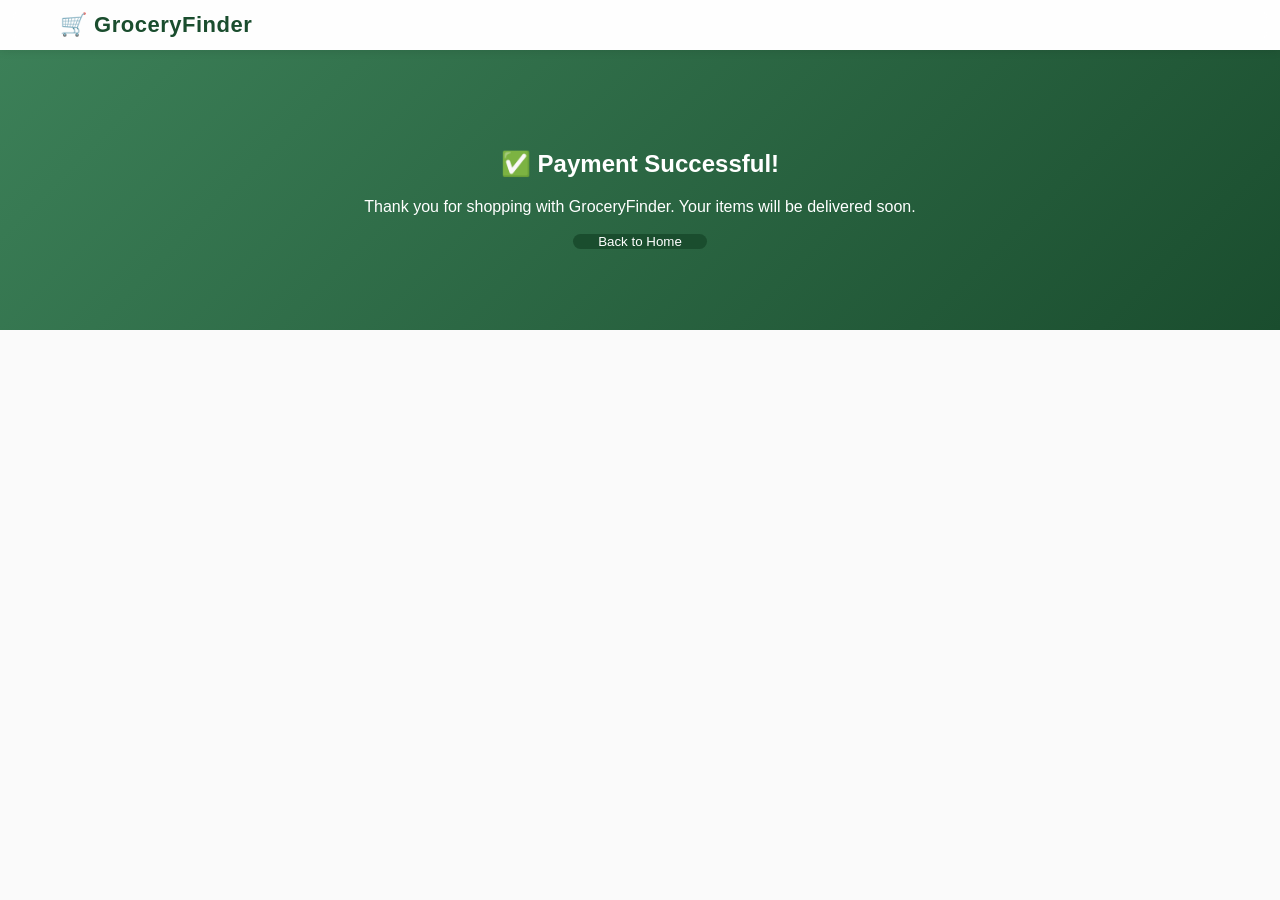
<file: payment.html>
<!DOCTYPE html>
<html lang="en">
<head>
  <meta charset="UTF-8" />
  <meta name="viewport" content="width=device-width, initial-scale=1.0" />
  <title>Payment | GroceryFinder</title>
  <link rel="stylesheet" href="style.css" />
</head>
<body>

  <header class="navbar">
    <div class="nav-left">
      <div class="logo" onclick="window.location.href='index1.html'" style="cursor:pointer;">🛒 GroceryFinder</div>
    </div>
  </header>

  <section class="hero">
    <h2>✅ Payment Successful!</h2>
    <p>Thank you for shopping with GroceryFinder. Your items will be delivered soon.</p>
    <button onclick="finishOrder()">Back to Home</button>
  </section>

  <script>
    function finishOrder() {
      localStorage.removeItem("cart");
      window.location.href = "index1.html";
    }
  </script>

</body>
</html>
</file>
<file: style.css>
body {
  margin: 0;
  font-family: "Poppins", sans-serif;
  color: #333;
  background: #fafafa;
}

/* ---------- NAVBAR ---------- */
.navbar {
  display: flex;
  justify-content: space-between;
  align-items: center;
  padding: 12px 60px;
  background: #ffffffcc;
  backdrop-filter: blur(10px);
  box-shadow: 0 2px 8px rgba(0,0,0,0.08);
  position: sticky;
  top: 0;
  z-index: 1000;
}
.logo {
  font-weight: 600;
  color: #1a4d2e;
  font-size: 22px;
  letter-spacing: 0.5px;
}
.nav-center a {
  margin: 0 15px;
  text-decoration: none;
  color: #333;
  font-weight: 500;
  position: relative;
  transition: 0.3s;
}
.nav-center a::after {
  content: "";
  position: absolute;
  left: 0;
  bottom: -5px;
  width: 0;
  height: 2px;
  background: #1a4d2e;
  transition: 0.3s;
}
.nav-center a:hover::after {
  width: 100%;
}
.nav-center a:hover {
  color: #1a4d2e;
}
.add-btn {
  background: #1a4d2e;
  color: white;
  border: none;
  padding: 8px 18px;
  border-radius: 20px;
  cursor: pointer;
  transition: 0.3s;
  font-weight: 500;
}
.add-btn:hover {
  background: #25623c;
  transform: scale(1.05);
}
.profile-icon i {
  font-size: 24px;
  color: #333;
  margin-left: 15px;
  cursor: pointer;
  transition: 0.3s;
}
.profile-icon i:hover {
  color: #1a4d2e;
  transform: scale(1.1);
}

/* ---------- HERO ---------- */
.hero {
  text-align: center;
  background: linear-gradient(135deg, #3c8058, #1a4d2e);
  color: #fff;
  padding: 80px 20px;
}
.hero .search-box {
  background: #fff;
  display: inline-flex;
  border-radius: 10px;
  margin-top: 20px;
  padding: 4px;
}
.hero input {
  border: none;
  outline: none;
  padding: 12px 16px;
  border-radius: 10px 0 0 10px;
  font-size: 15px;
  width: 300px;
}
.hero button {
  background: #1a4d2e;
  color: #fff;
  border: none;
  padding: 0 25px;
  border-radius: 8px;
  cursor: pointer;
  transition: 0.3s;
}
.hero button:hover {
  background: #25623c;
}

/* ---------- CATEGORY SCROLL ---------- */
.categories {
  padding: 40px 40px;
}
.categories h3 {
  margin-bottom: 15px;
  text-align: left;
  padding-left: 10px;
}
.category-scroll {
  display: flex;
  gap: 25px;
  overflow-x: auto;
  padding: 10px;
  scroll-behavior: smooth;
}
.category-scroll::-webkit-scrollbar {
  height: 6px;
}
.category-scroll::-webkit-scrollbar-thumb {
  background: #bbb;
  border-radius: 10px;
}
.category-item {
  flex: 0 0 auto;
  text-align: center;
  transition: 0.3s;
  min-width: 100px;
}
.category-item img {
  width: 80px;
  height: 80px;
  background: #f5f5f5;
  border-radius: 50%;
  padding: 10px;
  transition: 0.3s;
}
.category-item:hover img {
  transform: scale(1.1);
  box-shadow: 0 4px 10px rgba(0,0,0,0.15);
}
.category-item p {
  margin-top: 8px;
  font-weight: 500;
}

/* ---------- STORE CARDS ---------- */
.stores {
  padding: 40px 60px;
}
.store-list {
  display: flex;
  flex-wrap: wrap;
  gap: 25px;
  justify-content: center;
}
.store-card {
  background: #fff;
  width: 300px;
  border-radius: 10px;
  overflow: hidden;
  box-shadow: 0 3px 8px rgba(0,0,0,0.1);
  transition: 0.3s;
}
.store-card:hover {
  transform: translateY(-5px);
}
.store-card img {
  width: 100%;
  height: 180px;
  object-fit: cover;
}
.store-info {
  padding: 15px;
}
.store-info button {
  width: 100%;
  padding: 10px;
  background: #1a4d2e;
  color: white;
  border: none;
  border-radius: 6px;
  cursor: pointer;
  transition: 0.3s;
}
.store-info button:hover {
  background: #25623c;
}

/* ---------- ARRIVALS ---------- */
.arrivals {
  padding: 40px 60px;
  text-align: center;
}
.arrival-list {
  display: flex;
  justify-content: center;
  gap: 25px;
  flex-wrap: wrap;
}
.arrival-item {
  background: #3c8058;
  border-radius: 10px;
  padding: 20px;
  width: 200px;
  transition: 0.3s;
}
.arrival-item:hover {
  transform: translateY(-5px);
}
.arrival-item img {
  width: 100%;
  border-radius: 8px;
}
.arrival-item button {
  margin-top: 10px;
  background: transparent;
  border: 2px solid #fff;
  color: #fff;
  padding: 8px 14px;
  border-radius: 20px;
  cursor: pointer;
  transition: 0.3s;
}
.arrival-item button:hover {
  background: #fff;
  color: #1a4d2e;
}

/* ---------- FOOTER ---------- */
footer {
  background: #1a4d2e;
  color: white;
  padding: 40px 60px;
}
.footer-content {
  display: flex;
  justify-content: space-between;
  flex-wrap: wrap;
}
.footer-section {
  width: 250px;
  margin: 10px 0;
}
.footer-section h4 {
  margin-bottom: 10px;
}
.footer-bottom {
  text-align: center;
  margin-top: 30px;
  border-top: 1px solid #fff3;
  padding-top: 15px;
  font-size: 14px;
}
</file>
